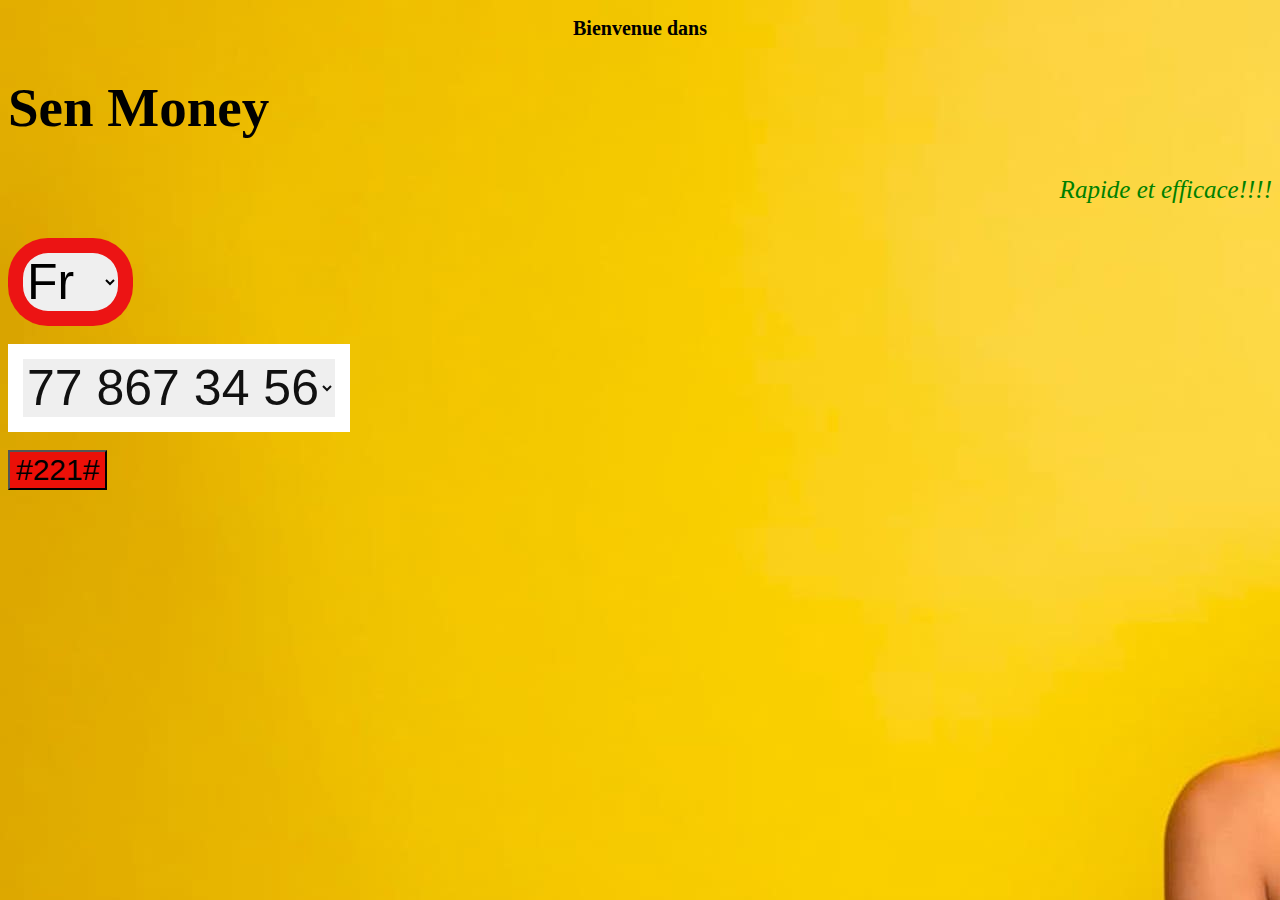
<file: tinalast/index.html>
<!doctype html>
<html lang="fr">
<head>
  <meta charset="utf-8">
  <title>Titre de la page</title>
  <link rel="stylesheet" href="style.css">
<script src="https://ajax.googleapis.com/ajax/libs/jquery/3.6.0/jquery.min.js"></script>
  <script src="scripts.js"></script>

</head>
<body>



<form>
 
  <h2>Bienvenue dans </h2>
  <h1>Sen Money</h1>
  <h4>Rapide et efficace!!!!</h4>
  <select id="langue">
    <option value="Fr">Fr</option>
    <option value="Wo">Wo</option>
    <option value="En">En</option>
  </select><br><br>
  <select id="num">
    <script type="text/javascript">

        contenu = ""
        for(var i = 0; i < tabNumeros.length; i++) {
           contenu += "<option>" + tabNumeros[i] + "</option>"
        }
        document.getElementById("num").innerHTML = contenu;
        // alert(contenu)
    </script>
  </select>
  <br><br>
  <button type="button" onclick="main()">#221#</button>
</form>


</body>
</html>
</file>
<file: tinalast/style.css>
body {
    text-align:start;
}
#num{
    color : rgb(17, 17, 17);
    font-size: 50px;
    
    border-width: 15px;
    border-color: white;
}
body{
    background-color: rgba(104, 104, 62, 0.904);
    background-image: url("image.jpg");
}
h2 {
    text-align: center;
    font-size: 20px;
}
 h1 {
    text-align: start;
    font-size :55px;
    text-overflow: ellipsis;
    text-decoration-style: dashed;
    font-weight: bold;
    font-weight: bolder;

 }
 #langue {
    font-size: 50px;  
    border-width: 15px;
    border-radius: 40px;
    border-color: rgba(235, 8, 8, 0.952);
 }

 button{ text-align: right;
    background-color: rgba(235, 8, 8, 0.952);
    font-size: 30px;
}
h4{
    text-align:right;
    font-style: italic;
    font-weight: lighter;
    color: green;
    font-size: 25px;
}
</file>
